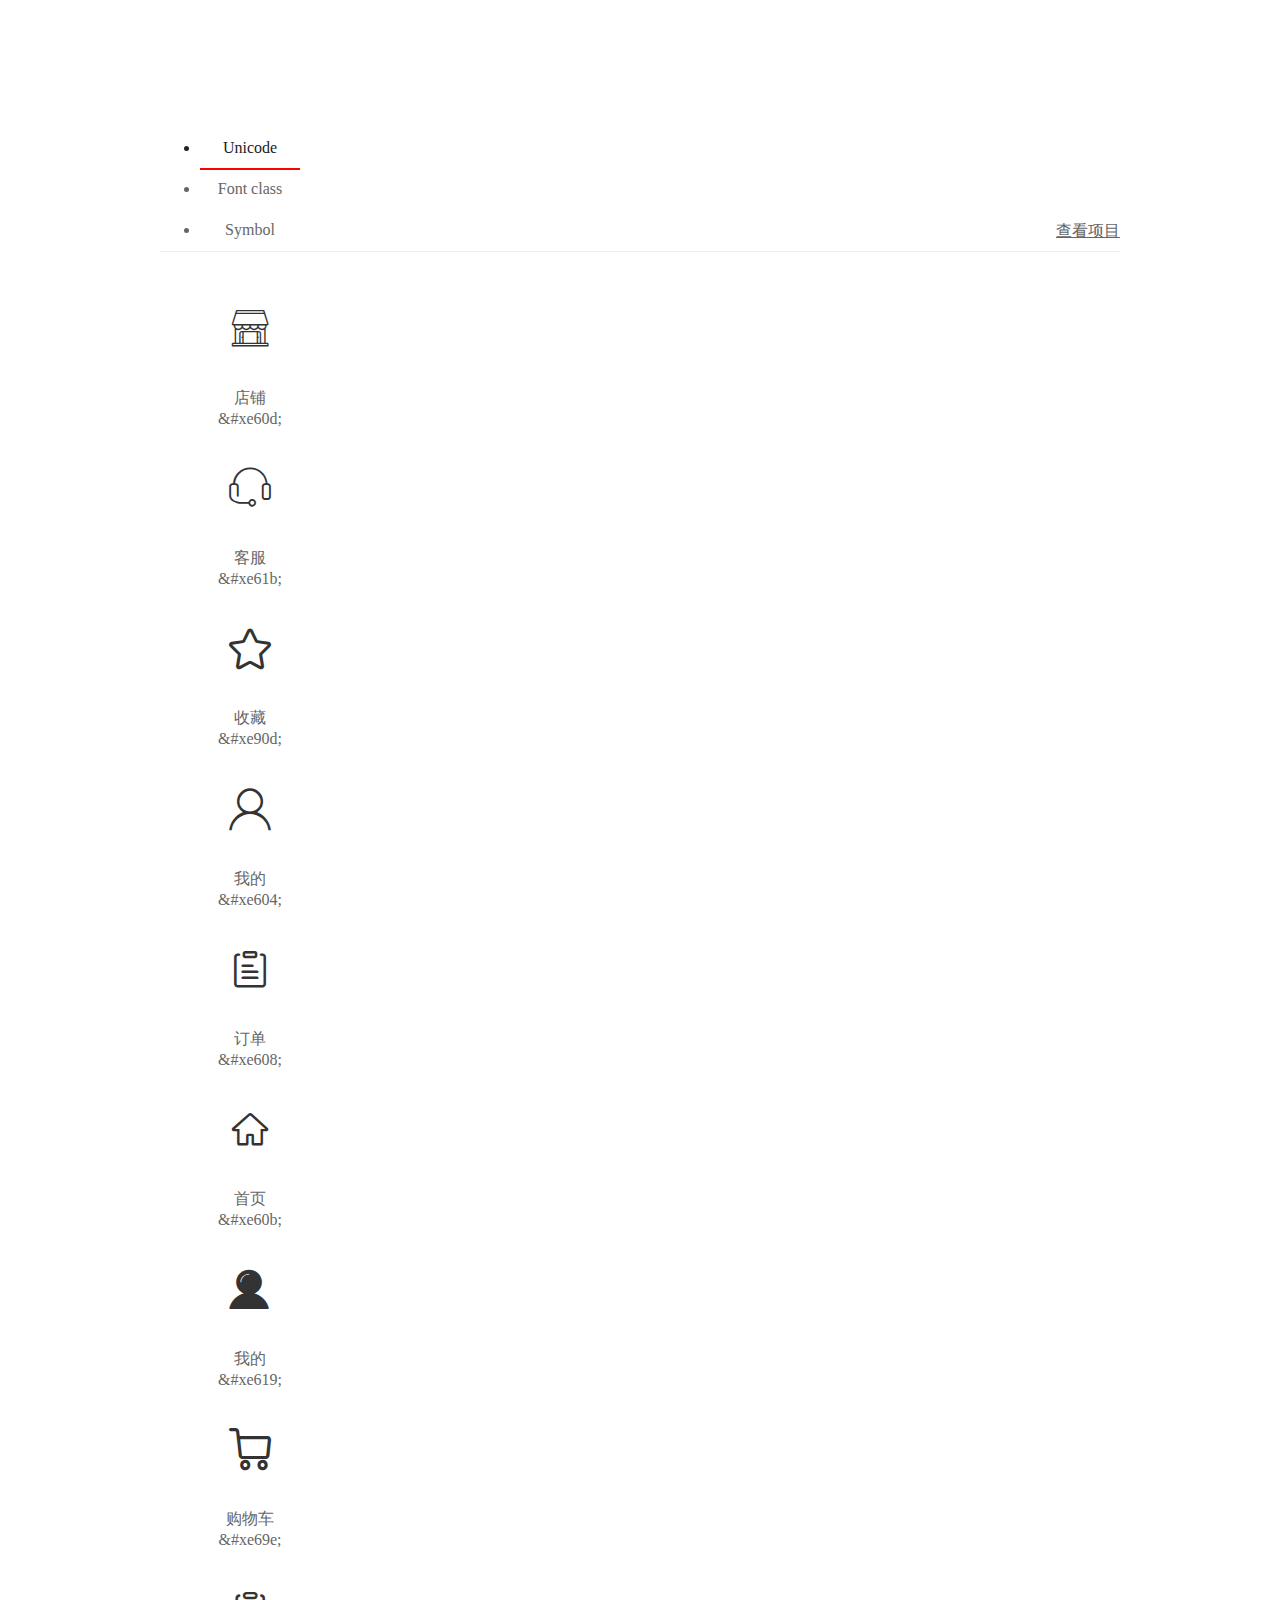
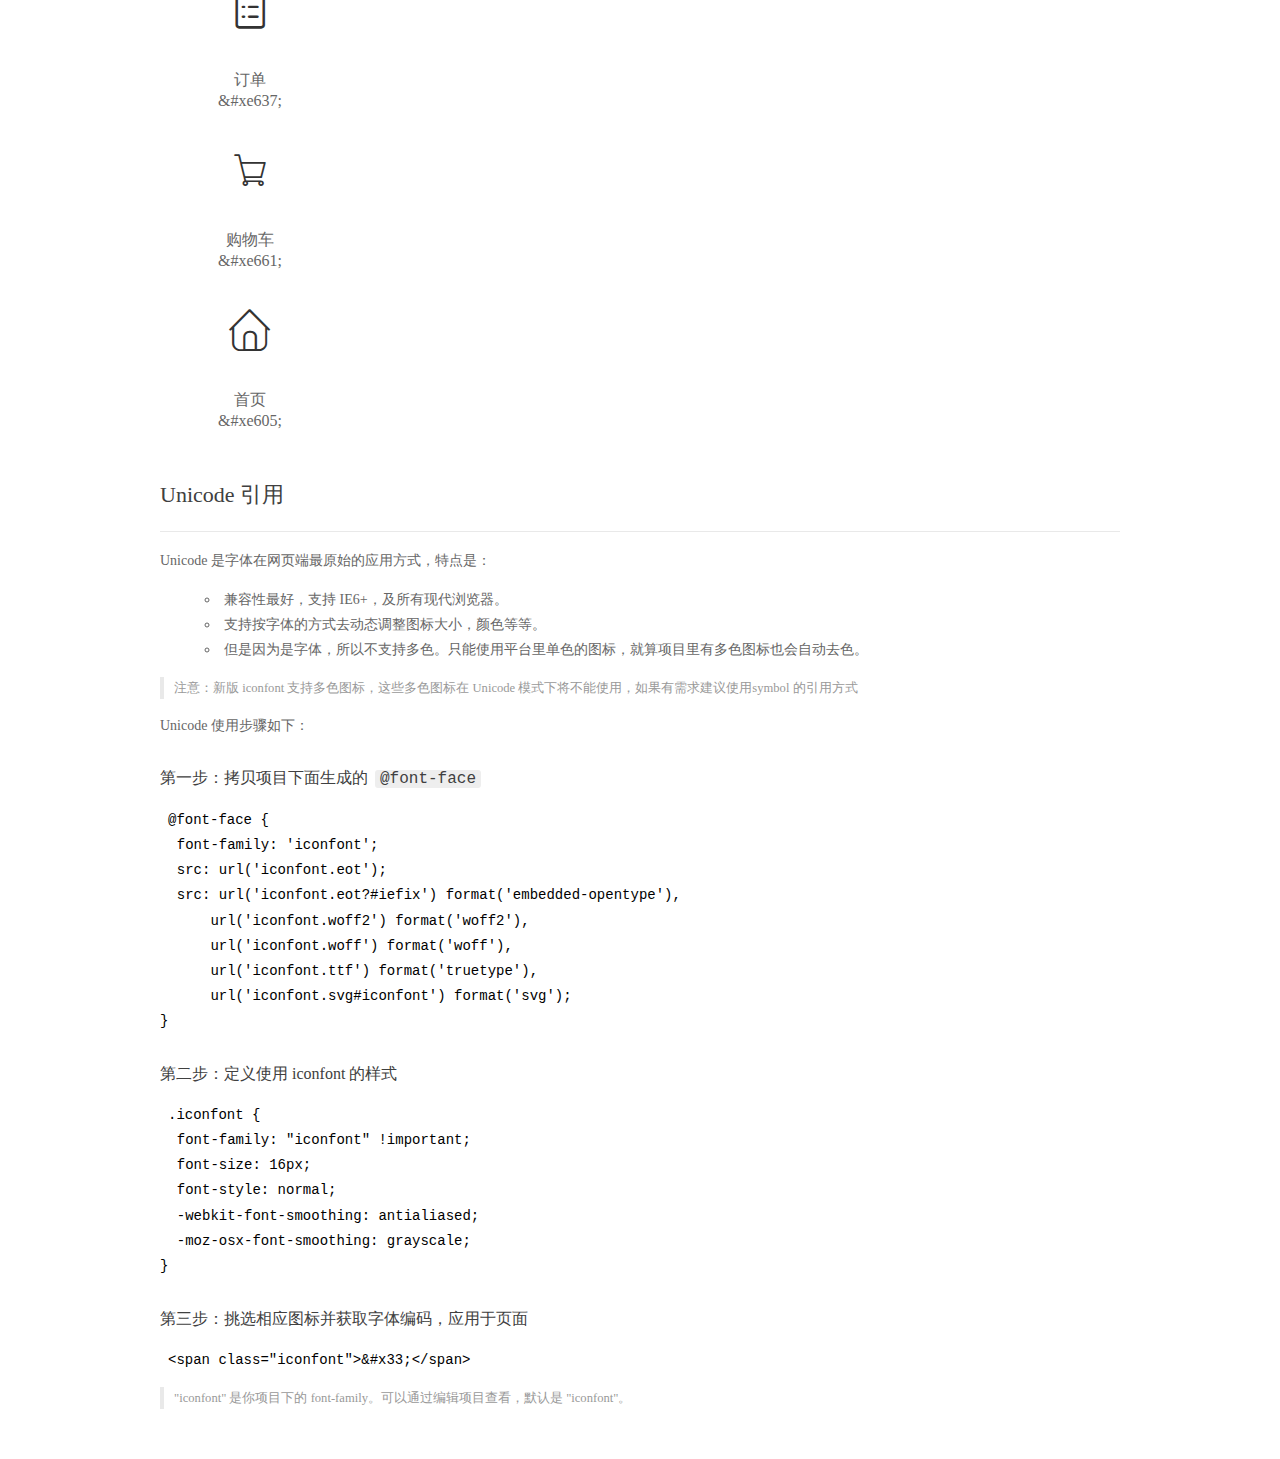
<file: iconfont/demo_index.html>
<!DOCTYPE html>
<html>
<head>
  <meta charset="utf-8"/>
  <title>IconFont Demo</title>
  <link rel="shortcut icon" href="https://img.alicdn.com/tps/i4/TB1_oz6GVXXXXaFXpXXJDFnIXXX-64-64.ico" type="image/x-icon"/>
  <link rel="stylesheet" href="https://g.alicdn.com/thx/cube/1.3.2/cube.min.css">
  <link rel="stylesheet" href="demo.css">
  <link rel="stylesheet" href="iconfont.css">
  <script src="iconfont.js"></script>
  <!-- jQuery -->
  <script src="https://a1.alicdn.com/oss/uploads/2018/12/26/7bfddb60-08e8-11e9-9b04-53e73bb6408b.js"></script>
  <!-- 代码高亮 -->
  <script src="https://a1.alicdn.com/oss/uploads/2018/12/26/a3f714d0-08e6-11e9-8a15-ebf944d7534c.js"></script>
</head>
<body>
  <div class="main">
    <h1 class="logo"><a href="https://www.iconfont.cn/" title="iconfont 首页" target="_blank">&#xe86b;</a></h1>
    <div class="nav-tabs">
      <ul id="tabs" class="dib-box">
        <li class="dib active"><span>Unicode</span></li>
        <li class="dib"><span>Font class</span></li>
        <li class="dib"><span>Symbol</span></li>
      </ul>
      
      <a href="https://www.iconfont.cn/manage/index?manage_type=myprojects&projectId=2155809" target="_blank" class="nav-more">查看项目</a>
      
    </div>
    <div class="tab-container">
      <div class="content unicode" style="display: block;">
          <ul class="icon_lists dib-box">
          
            <li class="dib">
              <span class="icon iconfont">&#xe60d;</span>
                <div class="name">店铺</div>
                <div class="code-name">&amp;#xe60d;</div>
              </li>
          
            <li class="dib">
              <span class="icon iconfont">&#xe61b;</span>
                <div class="name">客服</div>
                <div class="code-name">&amp;#xe61b;</div>
              </li>
          
            <li class="dib">
              <span class="icon iconfont">&#xe90d;</span>
                <div class="name">收藏</div>
                <div class="code-name">&amp;#xe90d;</div>
              </li>
          
            <li class="dib">
              <span class="icon iconfont">&#xe604;</span>
                <div class="name">我的</div>
                <div class="code-name">&amp;#xe604;</div>
              </li>
          
            <li class="dib">
              <span class="icon iconfont">&#xe608;</span>
                <div class="name">订单</div>
                <div class="code-name">&amp;#xe608;</div>
              </li>
          
            <li class="dib">
              <span class="icon iconfont">&#xe60b;</span>
                <div class="name">首页</div>
                <div class="code-name">&amp;#xe60b;</div>
              </li>
          
            <li class="dib">
              <span class="icon iconfont">&#xe619;</span>
                <div class="name">我的</div>
                <div class="code-name">&amp;#xe619;</div>
              </li>
          
            <li class="dib">
              <span class="icon iconfont">&#xe69e;</span>
                <div class="name">购物车</div>
                <div class="code-name">&amp;#xe69e;</div>
              </li>
          
            <li class="dib">
              <span class="icon iconfont">&#xe637;</span>
                <div class="name">订单</div>
                <div class="code-name">&amp;#xe637;</div>
              </li>
          
            <li class="dib">
              <span class="icon iconfont">&#xe661;</span>
                <div class="name">购物车</div>
                <div class="code-name">&amp;#xe661;</div>
              </li>
          
            <li class="dib">
              <span class="icon iconfont">&#xe605;</span>
                <div class="name">首页</div>
                <div class="code-name">&amp;#xe605;</div>
              </li>
          
          </ul>
          <div class="article markdown">
          <h2 id="unicode-">Unicode 引用</h2>
          <hr>

          <p>Unicode 是字体在网页端最原始的应用方式，特点是：</p>
          <ul>
            <li>兼容性最好，支持 IE6+，及所有现代浏览器。</li>
            <li>支持按字体的方式去动态调整图标大小，颜色等等。</li>
            <li>但是因为是字体，所以不支持多色。只能使用平台里单色的图标，就算项目里有多色图标也会自动去色。</li>
          </ul>
          <blockquote>
            <p>注意：新版 iconfont 支持多色图标，这些多色图标在 Unicode 模式下将不能使用，如果有需求建议使用symbol 的引用方式</p>
          </blockquote>
          <p>Unicode 使用步骤如下：</p>
          <h3 id="-font-face">第一步：拷贝项目下面生成的 <code>@font-face</code></h3>
<pre><code class="language-css"
>@font-face {
  font-family: 'iconfont';
  src: url('iconfont.eot');
  src: url('iconfont.eot?#iefix') format('embedded-opentype'),
      url('iconfont.woff2') format('woff2'),
      url('iconfont.woff') format('woff'),
      url('iconfont.ttf') format('truetype'),
      url('iconfont.svg#iconfont') format('svg');
}
</code></pre>
          <h3 id="-iconfont-">第二步：定义使用 iconfont 的样式</h3>
<pre><code class="language-css"
>.iconfont {
  font-family: "iconfont" !important;
  font-size: 16px;
  font-style: normal;
  -webkit-font-smoothing: antialiased;
  -moz-osx-font-smoothing: grayscale;
}
</code></pre>
          <h3 id="-">第三步：挑选相应图标并获取字体编码，应用于页面</h3>
<pre>
<code class="language-html"
>&lt;span class="iconfont"&gt;&amp;#x33;&lt;/span&gt;
</code></pre>
          <blockquote>
            <p>"iconfont" 是你项目下的 font-family。可以通过编辑项目查看，默认是 "iconfont"。</p>
          </blockquote>
          </div>
      </div>
      <div class="content font-class">
        <ul class="icon_lists dib-box">
          
          <li class="dib">
            <span class="icon iconfont icon-dianpu"></span>
            <div class="name">
              店铺
            </div>
            <div class="code-name">.icon-dianpu
            </div>
          </li>
          
          <li class="dib">
            <span class="icon iconfont icon-kefu"></span>
            <div class="name">
              客服
            </div>
            <div class="code-name">.icon-kefu
            </div>
          </li>
          
          <li class="dib">
            <span class="icon iconfont icon-shoucang"></span>
            <div class="name">
              收藏
            </div>
            <div class="code-name">.icon-shoucang
            </div>
          </li>
          
          <li class="dib">
            <span class="icon iconfont icon-xiazai4"></span>
            <div class="name">
              我的
            </div>
            <div class="code-name">.icon-xiazai4
            </div>
          </li>
          
          <li class="dib">
            <span class="icon iconfont icon-dingdan"></span>
            <div class="name">
              订单
            </div>
            <div class="code-name">.icon-dingdan
            </div>
          </li>
          
          <li class="dib">
            <span class="icon iconfont icon-shouye"></span>
            <div class="name">
              首页
            </div>
            <div class="code-name">.icon-shouye
            </div>
          </li>
          
          <li class="dib">
            <span class="icon iconfont icon-wode"></span>
            <div class="name">
              我的
            </div>
            <div class="code-name">.icon-wode
            </div>
          </li>
          
          <li class="dib">
            <span class="icon iconfont icon-gouwuche"></span>
            <div class="name">
              购物车
            </div>
            <div class="code-name">.icon-gouwuche
            </div>
          </li>
          
          <li class="dib">
            <span class="icon iconfont icon-dingdan-"></span>
            <div class="name">
              订单
            </div>
            <div class="code-name">.icon-dingdan-
            </div>
          </li>
          
          <li class="dib">
            <span class="icon iconfont icon-icon-"></span>
            <div class="name">
              购物车
            </div>
            <div class="code-name">.icon-icon-
            </div>
          </li>
          
          <li class="dib">
            <span class="icon iconfont icon-shouye1"></span>
            <div class="name">
              首页
            </div>
            <div class="code-name">.icon-shouye1
            </div>
          </li>
          
        </ul>
        <div class="article markdown">
        <h2 id="font-class-">font-class 引用</h2>
        <hr>

        <p>font-class 是 Unicode 使用方式的一种变种，主要是解决 Unicode 书写不直观，语意不明确的问题。</p>
        <p>与 Unicode 使用方式相比，具有如下特点：</p>
        <ul>
          <li>兼容性良好，支持 IE8+，及所有现代浏览器。</li>
          <li>相比于 Unicode 语意明确，书写更直观。可以很容易分辨这个 icon 是什么。</li>
          <li>因为使用 class 来定义图标，所以当要替换图标时，只需要修改 class 里面的 Unicode 引用。</li>
          <li>不过因为本质上还是使用的字体，所以多色图标还是不支持的。</li>
        </ul>
        <p>使用步骤如下：</p>
        <h3 id="-fontclass-">第一步：引入项目下面生成的 fontclass 代码：</h3>
<pre><code class="language-html">&lt;link rel="stylesheet" href="./iconfont.css"&gt;
</code></pre>
        <h3 id="-">第二步：挑选相应图标并获取类名，应用于页面：</h3>
<pre><code class="language-html">&lt;span class="iconfont icon-xxx"&gt;&lt;/span&gt;
</code></pre>
        <blockquote>
          <p>"
            iconfont" 是你项目下的 font-family。可以通过编辑项目查看，默认是 "iconfont"。</p>
        </blockquote>
      </div>
      </div>
      <div class="content symbol">
          <ul class="icon_lists dib-box">
          
            <li class="dib">
                <svg class="icon svg-icon" aria-hidden="true">
                  <use xlink:href="#icon-dianpu"></use>
                </svg>
                <div class="name">店铺</div>
                <div class="code-name">#icon-dianpu</div>
            </li>
          
            <li class="dib">
                <svg class="icon svg-icon" aria-hidden="true">
                  <use xlink:href="#icon-kefu"></use>
                </svg>
                <div class="name">客服</div>
                <div class="code-name">#icon-kefu</div>
            </li>
          
            <li class="dib">
                <svg class="icon svg-icon" aria-hidden="true">
                  <use xlink:href="#icon-shoucang"></use>
                </svg>
                <div class="name">收藏</div>
                <div class="code-name">#icon-shoucang</div>
            </li>
          
            <li class="dib">
                <svg class="icon svg-icon" aria-hidden="true">
                  <use xlink:href="#icon-xiazai4"></use>
                </svg>
                <div class="name">我的</div>
                <div class="code-name">#icon-xiazai4</div>
            </li>
          
            <li class="dib">
                <svg class="icon svg-icon" aria-hidden="true">
                  <use xlink:href="#icon-dingdan"></use>
                </svg>
                <div class="name">订单</div>
                <div class="code-name">#icon-dingdan</div>
            </li>
          
            <li class="dib">
                <svg class="icon svg-icon" aria-hidden="true">
                  <use xlink:href="#icon-shouye"></use>
                </svg>
                <div class="name">首页</div>
                <div class="code-name">#icon-shouye</div>
            </li>
          
            <li class="dib">
                <svg class="icon svg-icon" aria-hidden="true">
                  <use xlink:href="#icon-wode"></use>
                </svg>
                <div class="name">我的</div>
                <div class="code-name">#icon-wode</div>
            </li>
          
            <li class="dib">
                <svg class="icon svg-icon" aria-hidden="true">
                  <use xlink:href="#icon-gouwuche"></use>
                </svg>
                <div class="name">购物车</div>
                <div class="code-name">#icon-gouwuche</div>
            </li>
          
            <li class="dib">
                <svg class="icon svg-icon" aria-hidden="true">
                  <use xlink:href="#icon-dingdan-"></use>
                </svg>
                <div class="name">订单</div>
                <div class="code-name">#icon-dingdan-</div>
            </li>
          
            <li class="dib">
                <svg class="icon svg-icon" aria-hidden="true">
                  <use xlink:href="#icon-icon-"></use>
                </svg>
                <div class="name">购物车</div>
                <div class="code-name">#icon-icon-</div>
            </li>
          
            <li class="dib">
                <svg class="icon svg-icon" aria-hidden="true">
                  <use xlink:href="#icon-shouye1"></use>
                </svg>
                <div class="name">首页</div>
                <div class="code-name">#icon-shouye1</div>
            </li>
          
          </ul>
          <div class="article markdown">
          <h2 id="symbol-">Symbol 引用</h2>
          <hr>

          <p>这是一种全新的使用方式，应该说这才是未来的主流，也是平台目前推荐的用法。相关介绍可以参考这篇<a href="">文章</a>
            这种用法其实是做了一个 SVG 的集合，与另外两种相比具有如下特点：</p>
          <ul>
            <li>支持多色图标了，不再受单色限制。</li>
            <li>通过一些技巧，支持像字体那样，通过 <code>font-size</code>, <code>color</code> 来调整样式。</li>
            <li>兼容性较差，支持 IE9+，及现代浏览器。</li>
            <li>浏览器渲染 SVG 的性能一般，还不如 png。</li>
          </ul>
          <p>使用步骤如下：</p>
          <h3 id="-symbol-">第一步：引入项目下面生成的 symbol 代码：</h3>
<pre><code class="language-html">&lt;script src="./iconfont.js"&gt;&lt;/script&gt;
</code></pre>
          <h3 id="-css-">第二步：加入通用 CSS 代码（引入一次就行）：</h3>
<pre><code class="language-html">&lt;style&gt;
.icon {
  width: 1em;
  height: 1em;
  vertical-align: -0.15em;
  fill: currentColor;
  overflow: hidden;
}
&lt;/style&gt;
</code></pre>
          <h3 id="-">第三步：挑选相应图标并获取类名，应用于页面：</h3>
<pre><code class="language-html">&lt;svg class="icon" aria-hidden="true"&gt;
  &lt;use xlink:href="#icon-xxx"&gt;&lt;/use&gt;
&lt;/svg&gt;
</code></pre>
          </div>
      </div>

    </div>
  </div>
  <script>
  $(document).ready(function () {
      $('.tab-container .content:first').show()

      $('#tabs li').click(function (e) {
        var tabContent = $('.tab-container .content')
        var index = $(this).index()

        if ($(this).hasClass('active')) {
          return
        } else {
          $('#tabs li').removeClass('active')
          $(this).addClass('active')

          tabContent.hide().eq(index).fadeIn()
        }
      })
    })
  </script>
</body>
</html>
</file>
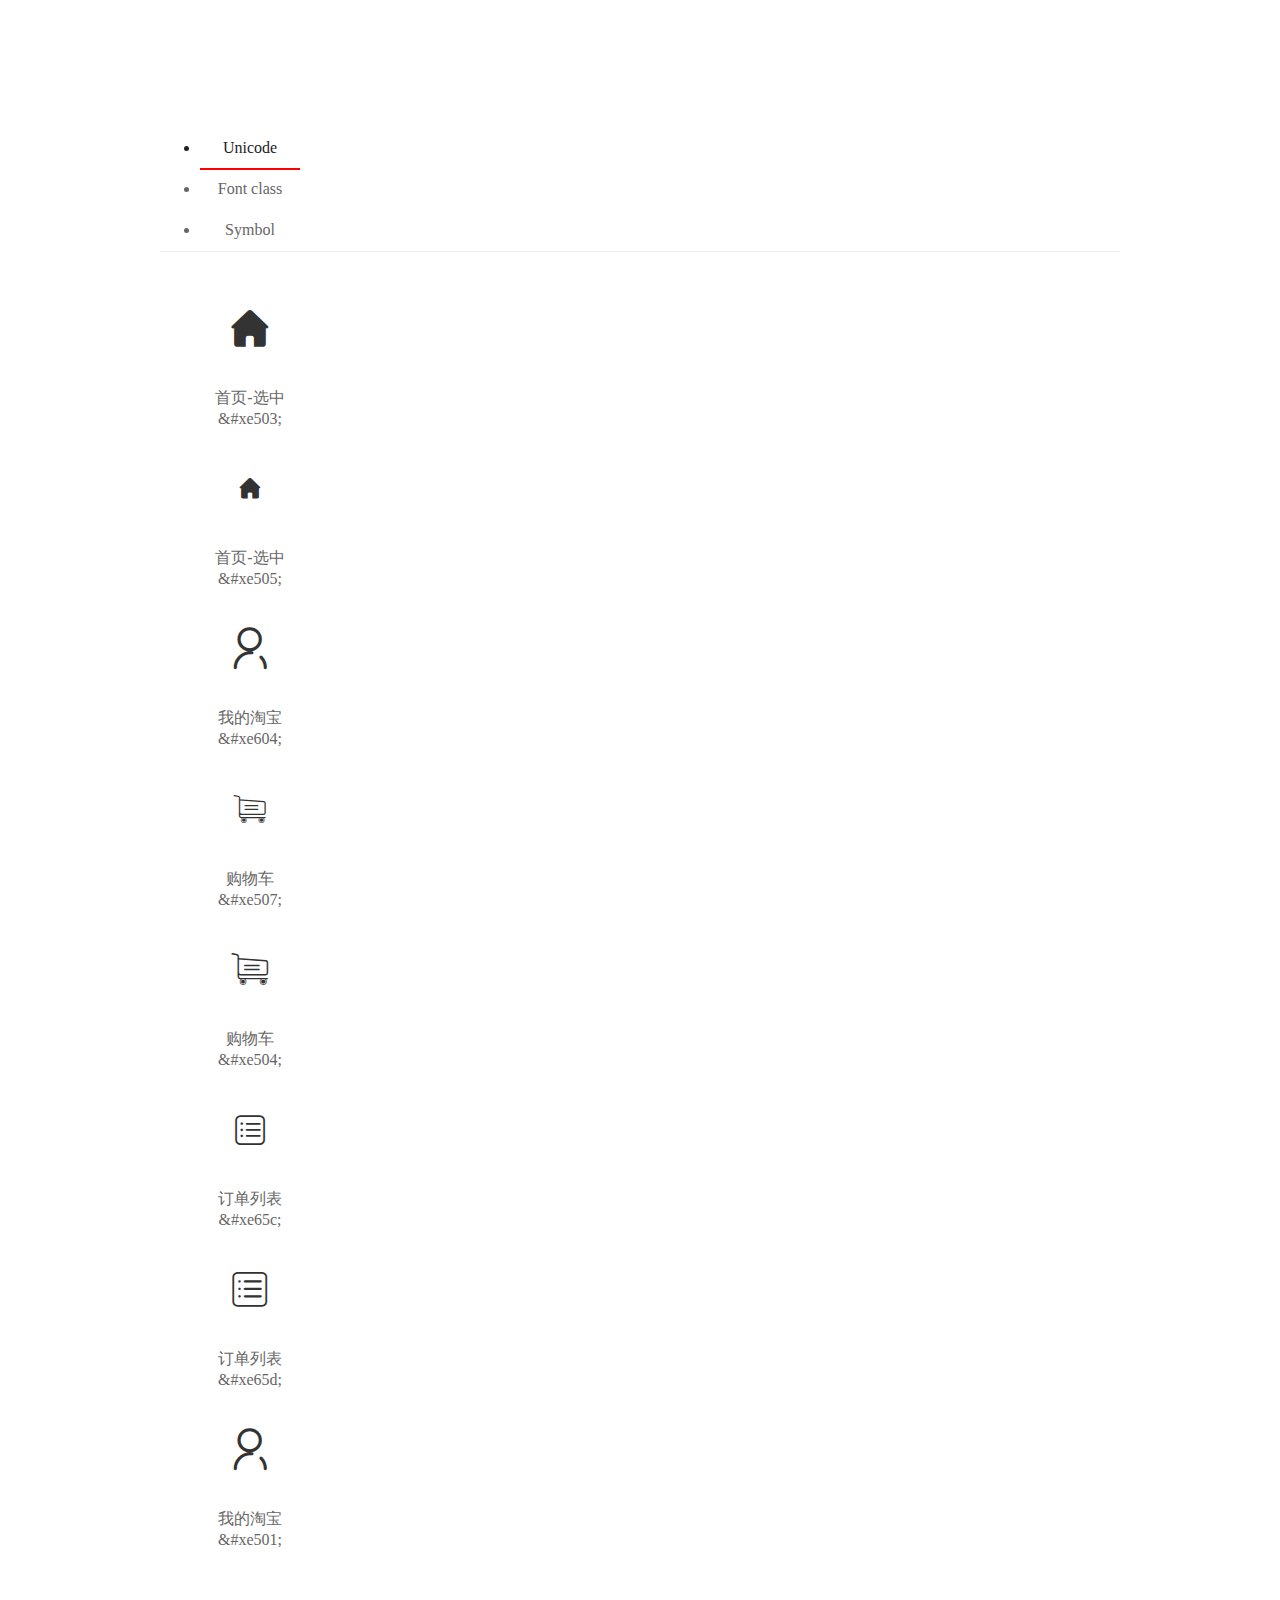
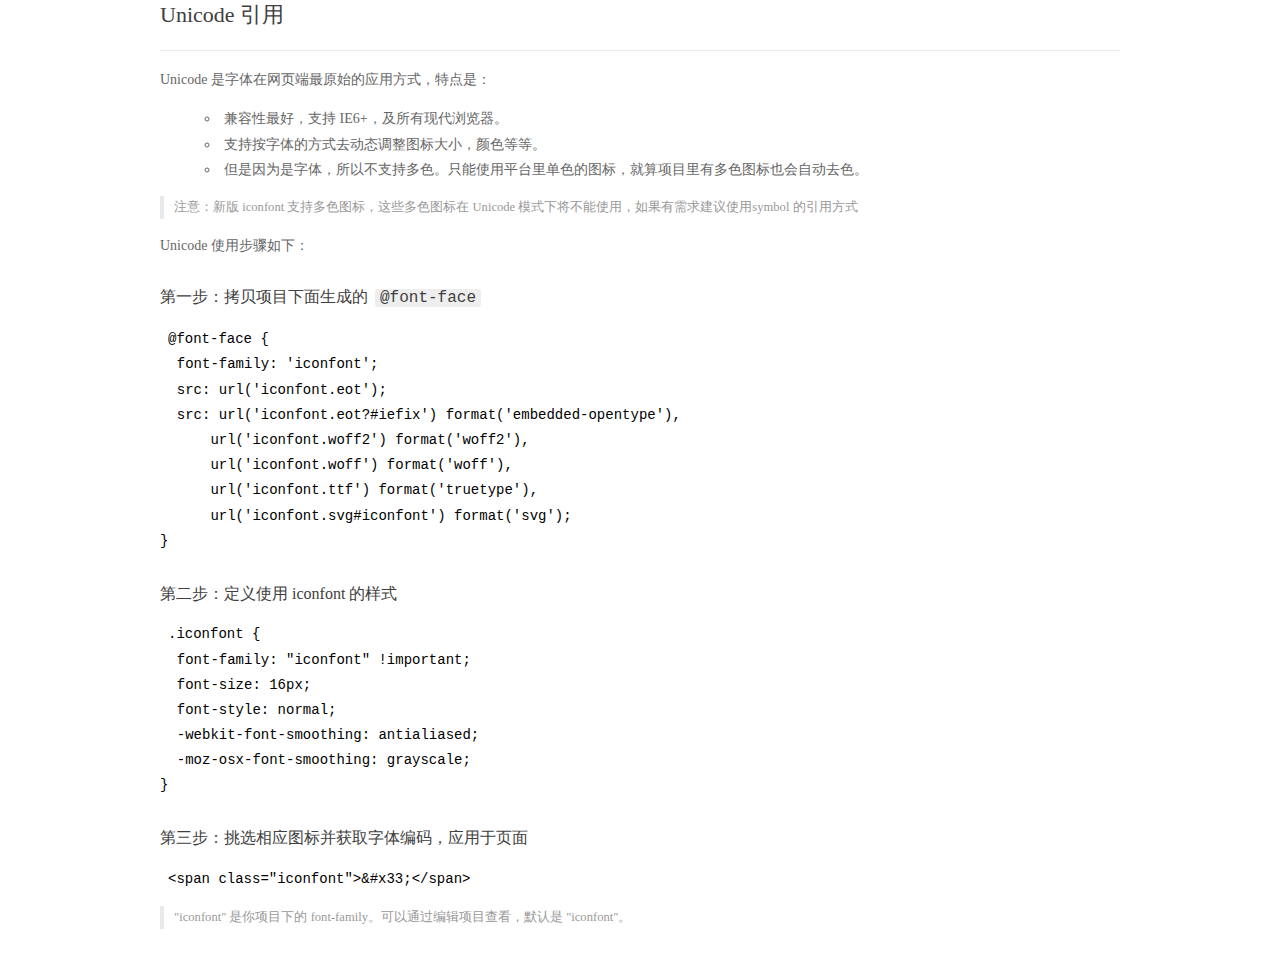
<file: iconfont1/demo_index.html>
<!DOCTYPE html>
<html>
<head>
  <meta charset="utf-8"/>
  <title>IconFont Demo</title>
  <link rel="shortcut icon" href="https://img.alicdn.com/tps/i4/TB1_oz6GVXXXXaFXpXXJDFnIXXX-64-64.ico" type="image/x-icon"/>
  <link rel="stylesheet" href="https://g.alicdn.com/thx/cube/1.3.2/cube.min.css">
  <link rel="stylesheet" href="demo.css">
  <link rel="stylesheet" href="iconfont.css">
  <script src="iconfont.js"></script>
  <!-- jQuery -->
  <script src="https://a1.alicdn.com/oss/uploads/2018/12/26/7bfddb60-08e8-11e9-9b04-53e73bb6408b.js"></script>
  <!-- 代码高亮 -->
  <script src="https://a1.alicdn.com/oss/uploads/2018/12/26/a3f714d0-08e6-11e9-8a15-ebf944d7534c.js"></script>
</head>
<body>
  <div class="main">
    <h1 class="logo"><a href="https://www.iconfont.cn/" title="iconfont 首页" target="_blank">&#xe86b;</a></h1>
    <div class="nav-tabs">
      <ul id="tabs" class="dib-box">
        <li class="dib active"><span>Unicode</span></li>
        <li class="dib"><span>Font class</span></li>
        <li class="dib"><span>Symbol</span></li>
      </ul>
      
    </div>
    <div class="tab-container">
      <div class="content unicode" style="display: block;">
          <ul class="icon_lists dib-box">
          
            <li class="dib">
              <span class="icon iconfont">&#xe503;</span>
                <div class="name">首页-选中</div>
                <div class="code-name">&amp;#xe503;</div>
              </li>
          
            <li class="dib">
              <span class="icon iconfont">&#xe505;</span>
                <div class="name">首页-选中</div>
                <div class="code-name">&amp;#xe505;</div>
              </li>
          
            <li class="dib">
              <span class="icon iconfont">&#xe604;</span>
                <div class="name">我的淘宝</div>
                <div class="code-name">&amp;#xe604;</div>
              </li>
          
            <li class="dib">
              <span class="icon iconfont">&#xe507;</span>
                <div class="name">购物车</div>
                <div class="code-name">&amp;#xe507;</div>
              </li>
          
            <li class="dib">
              <span class="icon iconfont">&#xe504;</span>
                <div class="name">购物车</div>
                <div class="code-name">&amp;#xe504;</div>
              </li>
          
            <li class="dib">
              <span class="icon iconfont">&#xe65c;</span>
                <div class="name">订单列表</div>
                <div class="code-name">&amp;#xe65c;</div>
              </li>
          
            <li class="dib">
              <span class="icon iconfont">&#xe65d;</span>
                <div class="name">订单列表</div>
                <div class="code-name">&amp;#xe65d;</div>
              </li>
          
            <li class="dib">
              <span class="icon iconfont">&#xe501;</span>
                <div class="name">我的淘宝</div>
                <div class="code-name">&amp;#xe501;</div>
              </li>
          
          </ul>
          <div class="article markdown">
          <h2 id="unicode-">Unicode 引用</h2>
          <hr>

          <p>Unicode 是字体在网页端最原始的应用方式，特点是：</p>
          <ul>
            <li>兼容性最好，支持 IE6+，及所有现代浏览器。</li>
            <li>支持按字体的方式去动态调整图标大小，颜色等等。</li>
            <li>但是因为是字体，所以不支持多色。只能使用平台里单色的图标，就算项目里有多色图标也会自动去色。</li>
          </ul>
          <blockquote>
            <p>注意：新版 iconfont 支持多色图标，这些多色图标在 Unicode 模式下将不能使用，如果有需求建议使用symbol 的引用方式</p>
          </blockquote>
          <p>Unicode 使用步骤如下：</p>
          <h3 id="-font-face">第一步：拷贝项目下面生成的 <code>@font-face</code></h3>
<pre><code class="language-css"
>@font-face {
  font-family: 'iconfont';
  src: url('iconfont.eot');
  src: url('iconfont.eot?#iefix') format('embedded-opentype'),
      url('iconfont.woff2') format('woff2'),
      url('iconfont.woff') format('woff'),
      url('iconfont.ttf') format('truetype'),
      url('iconfont.svg#iconfont') format('svg');
}
</code></pre>
          <h3 id="-iconfont-">第二步：定义使用 iconfont 的样式</h3>
<pre><code class="language-css"
>.iconfont {
  font-family: "iconfont" !important;
  font-size: 16px;
  font-style: normal;
  -webkit-font-smoothing: antialiased;
  -moz-osx-font-smoothing: grayscale;
}
</code></pre>
          <h3 id="-">第三步：挑选相应图标并获取字体编码，应用于页面</h3>
<pre>
<code class="language-html"
>&lt;span class="iconfont"&gt;&amp;#x33;&lt;/span&gt;
</code></pre>
          <blockquote>
            <p>"iconfont" 是你项目下的 font-family。可以通过编辑项目查看，默认是 "iconfont"。</p>
          </blockquote>
          </div>
      </div>
      <div class="content font-class">
        <ul class="icon_lists dib-box">
          
          <li class="dib">
            <span class="icon iconfont icon-yemian-copy-copy"></span>
            <div class="name">
              首页-选中
            </div>
            <div class="code-name">.icon-yemian-copy-copy
            </div>
          </li>
          
          <li class="dib">
            <span class="icon iconfont icon-activeHome-copy-copy-copy"></span>
            <div class="name">
              首页-选中
            </div>
            <div class="code-name">.icon-activeHome-copy-copy-copy
            </div>
          </li>
          
          <li class="dib">
            <span class="icon iconfont icon-04"></span>
            <div class="name">
              我的淘宝
            </div>
            <div class="code-name">.icon-04
            </div>
          </li>
          
          <li class="dib">
            <span class="icon iconfont icon-gouwuche"></span>
            <div class="name">
              购物车
            </div>
            <div class="code-name">.icon-gouwuche
            </div>
          </li>
          
          <li class="dib">
            <span class="icon iconfont icon-gouwuche1"></span>
            <div class="name">
              购物车
            </div>
            <div class="code-name">.icon-gouwuche1
            </div>
          </li>
          
          <li class="dib">
            <span class="icon iconfont icon-liebiao"></span>
            <div class="name">
              订单列表
            </div>
            <div class="code-name">.icon-liebiao
            </div>
          </li>
          
          <li class="dib">
            <span class="icon iconfont icon-liebiao1"></span>
            <div class="name">
              订单列表
            </div>
            <div class="code-name">.icon-liebiao1
            </div>
          </li>
          
          <li class="dib">
            <span class="icon iconfont icon-041"></span>
            <div class="name">
              我的淘宝
            </div>
            <div class="code-name">.icon-041
            </div>
          </li>
          
        </ul>
        <div class="article markdown">
        <h2 id="font-class-">font-class 引用</h2>
        <hr>

        <p>font-class 是 Unicode 使用方式的一种变种，主要是解决 Unicode 书写不直观，语意不明确的问题。</p>
        <p>与 Unicode 使用方式相比，具有如下特点：</p>
        <ul>
          <li>兼容性良好，支持 IE8+，及所有现代浏览器。</li>
          <li>相比于 Unicode 语意明确，书写更直观。可以很容易分辨这个 icon 是什么。</li>
          <li>因为使用 class 来定义图标，所以当要替换图标时，只需要修改 class 里面的 Unicode 引用。</li>
          <li>不过因为本质上还是使用的字体，所以多色图标还是不支持的。</li>
        </ul>
        <p>使用步骤如下：</p>
        <h3 id="-fontclass-">第一步：引入项目下面生成的 fontclass 代码：</h3>
<pre><code class="language-html">&lt;link rel="stylesheet" href="./iconfont.css"&gt;
</code></pre>
        <h3 id="-">第二步：挑选相应图标并获取类名，应用于页面：</h3>
<pre><code class="language-html">&lt;span class="iconfont icon-xxx"&gt;&lt;/span&gt;
</code></pre>
        <blockquote>
          <p>"
            iconfont" 是你项目下的 font-family。可以通过编辑项目查看，默认是 "iconfont"。</p>
        </blockquote>
      </div>
      </div>
      <div class="content symbol">
          <ul class="icon_lists dib-box">
          
            <li class="dib">
                <svg class="icon svg-icon" aria-hidden="true">
                  <use xlink:href="#icon-yemian-copy-copy"></use>
                </svg>
                <div class="name">首页-选中</div>
                <div class="code-name">#icon-yemian-copy-copy</div>
            </li>
          
            <li class="dib">
                <svg class="icon svg-icon" aria-hidden="true">
                  <use xlink:href="#icon-activeHome-copy-copy-copy"></use>
                </svg>
                <div class="name">首页-选中</div>
                <div class="code-name">#icon-activeHome-copy-copy-copy</div>
            </li>
          
            <li class="dib">
                <svg class="icon svg-icon" aria-hidden="true">
                  <use xlink:href="#icon-04"></use>
                </svg>
                <div class="name">我的淘宝</div>
                <div class="code-name">#icon-04</div>
            </li>
          
            <li class="dib">
                <svg class="icon svg-icon" aria-hidden="true">
                  <use xlink:href="#icon-gouwuche"></use>
                </svg>
                <div class="name">购物车</div>
                <div class="code-name">#icon-gouwuche</div>
            </li>
          
            <li class="dib">
                <svg class="icon svg-icon" aria-hidden="true">
                  <use xlink:href="#icon-gouwuche1"></use>
                </svg>
                <div class="name">购物车</div>
                <div class="code-name">#icon-gouwuche1</div>
            </li>
          
            <li class="dib">
                <svg class="icon svg-icon" aria-hidden="true">
                  <use xlink:href="#icon-liebiao"></use>
                </svg>
                <div class="name">订单列表</div>
                <div class="code-name">#icon-liebiao</div>
            </li>
          
            <li class="dib">
                <svg class="icon svg-icon" aria-hidden="true">
                  <use xlink:href="#icon-liebiao1"></use>
                </svg>
                <div class="name">订单列表</div>
                <div class="code-name">#icon-liebiao1</div>
            </li>
          
            <li class="dib">
                <svg class="icon svg-icon" aria-hidden="true">
                  <use xlink:href="#icon-041"></use>
                </svg>
                <div class="name">我的淘宝</div>
                <div class="code-name">#icon-041</div>
            </li>
          
          </ul>
          <div class="article markdown">
          <h2 id="symbol-">Symbol 引用</h2>
          <hr>

          <p>这是一种全新的使用方式，应该说这才是未来的主流，也是平台目前推荐的用法。相关介绍可以参考这篇<a href="">文章</a>
            这种用法其实是做了一个 SVG 的集合，与另外两种相比具有如下特点：</p>
          <ul>
            <li>支持多色图标了，不再受单色限制。</li>
            <li>通过一些技巧，支持像字体那样，通过 <code>font-size</code>, <code>color</code> 来调整样式。</li>
            <li>兼容性较差，支持 IE9+，及现代浏览器。</li>
            <li>浏览器渲染 SVG 的性能一般，还不如 png。</li>
          </ul>
          <p>使用步骤如下：</p>
          <h3 id="-symbol-">第一步：引入项目下面生成的 symbol 代码：</h3>
<pre><code class="language-html">&lt;script src="./iconfont.js"&gt;&lt;/script&gt;
</code></pre>
          <h3 id="-css-">第二步：加入通用 CSS 代码（引入一次就行）：</h3>
<pre><code class="language-html">&lt;style&gt;
.icon {
  width: 1em;
  height: 1em;
  vertical-align: -0.15em;
  fill: currentColor;
  overflow: hidden;
}
&lt;/style&gt;
</code></pre>
          <h3 id="-">第三步：挑选相应图标并获取类名，应用于页面：</h3>
<pre><code class="language-html">&lt;svg class="icon" aria-hidden="true"&gt;
  &lt;use xlink:href="#icon-xxx"&gt;&lt;/use&gt;
&lt;/svg&gt;
</code></pre>
          </div>
      </div>

    </div>
  </div>
  <script>
  $(document).ready(function () {
      $('.tab-container .content:first').show()

      $('#tabs li').click(function (e) {
        var tabContent = $('.tab-container .content')
        var index = $(this).index()

        if ($(this).hasClass('active')) {
          return
        } else {
          $('#tabs li').removeClass('active')
          $(this).addClass('active')

          tabContent.hide().eq(index).fadeIn()
        }
      })
    })
  </script>
</body>
</html>
</file>
<file: iconfont/demo.css>
/* Logo 字体 */
@font-face {
  font-family: "iconfont logo";
  src: url('https://at.alicdn.com/t/font_985780_km7mi63cihi.eot?t=1545807318834');
  src: url('https://at.alicdn.com/t/font_985780_km7mi63cihi.eot?t=1545807318834#iefix') format('embedded-opentype'),
    url('https://at.alicdn.com/t/font_985780_km7mi63cihi.woff?t=1545807318834') format('woff'),
    url('https://at.alicdn.com/t/font_985780_km7mi63cihi.ttf?t=1545807318834') format('truetype'),
    url('https://at.alicdn.com/t/font_985780_km7mi63cihi.svg?t=1545807318834#iconfont') format('svg');
}

.logo {
  font-family: "iconfont logo";
  font-size: 160px;
  font-style: normal;
  -webkit-font-smoothing: antialiased;
  -moz-osx-font-smoothing: grayscale;
}

/* tabs */
.nav-tabs {
  position: relative;
}

.nav-tabs .nav-more {
  position: absolute;
  right: 0;
  bottom: 0;
  height: 42px;
  line-height: 42px;
  color: #666;
}

#tabs {
  border-bottom: 1px solid #eee;
}

#tabs li {
  cursor: pointer;
  width: 100px;
  height: 40px;
  line-height: 40px;
  text-align: center;
  font-size: 16px;
  border-bottom: 2px solid transparent;
  position: relative;
  z-index: 1;
  margin-bottom: -1px;
  color: #666;
}


#tabs .active {
  border-bottom-color: #f00;
  color: #222;
}

.tab-container .content {
  display: none;
}

/* 页面布局 */
.main {
  padding: 30px 100px;
  width: 960px;
  margin: 0 auto;
}

.main .logo {
  color: #333;
  text-align: left;
  margin-bottom: 30px;
  line-height: 1;
  height: 110px;
  margin-top: -50px;
  overflow: hidden;
  *zoom: 1;
}

.main .logo a {
  font-size: 160px;
  color: #333;
}

.helps {
  margin-top: 40px;
}

.helps pre {
  padding: 20px;
  margin: 10px 0;
  border: solid 1px #e7e1cd;
  background-color: #fffdef;
  overflow: auto;
}

.icon_lists {
  width: 100% !important;
  overflow: hidden;
  *zoom: 1;
}

.icon_lists li {
  width: 100px;
  margin-bottom: 10px;
  margin-right: 20px;
  text-align: center;
  list-style: none !important;
  cursor: default;
}

.icon_lists li .code-name {
  line-height: 1.2;
}

.icon_lists .icon {
  display: block;
  height: 100px;
  line-height: 100px;
  font-size: 42px;
  margin: 10px auto;
  color: #333;
  -webkit-transition: font-size 0.25s linear, width 0.25s linear;
  -moz-transition: font-size 0.25s linear, width 0.25s linear;
  transition: font-size 0.25s linear, width 0.25s linear;
}

.icon_lists .icon:hover {
  font-size: 100px;
}

.icon_lists .svg-icon {
  /* 通过设置 font-size 来改变图标大小 */
  width: 1em;
  /* 图标和文字相邻时，垂直对齐 */
  vertical-align: -0.15em;
  /* 通过设置 color 来改变 SVG 的颜色/fill */
  fill: currentColor;
  /* path 和 stroke 溢出 viewBox 部分在 IE 下会显示
      normalize.css 中也包含这行 */
  overflow: hidden;
}

.icon_lists li .name,
.icon_lists li .code-name {
  color: #666;
}

/* markdown 样式 */
.markdown {
  color: #666;
  font-size: 14px;
  line-height: 1.8;
}

.highlight {
  line-height: 1.5;
}

.markdown img {
  vertical-align: middle;
  max-width: 100%;
}

.markdown h1 {
  color: #404040;
  font-weight: 500;
  line-height: 40px;
  margin-bottom: 24px;
}

.markdown h2,
.markdown h3,
.markdown h4,
.markdown h5,
.markdown h6 {
  color: #404040;
  margin: 1.6em 0 0.6em 0;
  font-weight: 500;
  clear: both;
}

.markdown h1 {
  font-size: 28px;
}

.markdown h2 {
  font-size: 22px;
}

.markdown h3 {
  font-size: 16px;
}

.markdown h4 {
  font-size: 14px;
}

.markdown h5 {
  font-size: 12px;
}

.markdown h6 {
  font-size: 12px;
}

.markdown hr {
  height: 1px;
  border: 0;
  background: #e9e9e9;
  margin: 16px 0;
  clear: both;
}

.markdown p {
  margin: 1em 0;
}

.markdown>p,
.markdown>blockquote,
.markdown>.highlight,
.markdown>ol,
.markdown>ul {
  width: 80%;
}

.markdown ul>li {
  list-style: circle;
}

.markdown>ul li,
.markdown blockquote ul>li {
  margin-left: 20px;
  padding-left: 4px;
}

.markdown>ul li p,
.markdown>ol li p {
  margin: 0.6em 0;
}

.markdown ol>li {
  list-style: decimal;
}

.markdown>ol li,
.markdown blockquote ol>li {
  margin-left: 20px;
  padding-left: 4px;
}

.markdown code {
  margin: 0 3px;
  padding: 0 5px;
  background: #eee;
  border-radius: 3px;
}

.markdown strong,
.markdown b {
  font-weight: 600;
}

.markdown>table {
  border-collapse: collapse;
  border-spacing: 0px;
  empty-cells: show;
  border: 1px solid #e9e9e9;
  width: 95%;
  margin-bottom: 24px;
}

.markdown>table th {
  white-space: nowrap;
  color: #333;
  font-weight: 600;
}

.markdown>table th,
.markdown>table td {
  border: 1px solid #e9e9e9;
  padding: 8px 16px;
  text-align: left;
}

.markdown>table th {
  background: #F7F7F7;
}

.markdown blockquote {
  font-size: 90%;
  color: #999;
  border-left: 4px solid #e9e9e9;
  padding-left: 0.8em;
  margin: 1em 0;
}

.markdown blockquote p {
  margin: 0;
}

.markdown .anchor {
  opacity: 0;
  transition: opacity 0.3s ease;
  margin-left: 8px;
}

.markdown .waiting {
  color: #ccc;
}

.markdown h1:hover .anchor,
.markdown h2:hover .anchor,
.markdown h3:hover .anchor,
.markdown h4:hover .anchor,
.markdown h5:hover .anchor,
.markdown h6:hover .anchor {
  opacity: 1;
  display: inline-block;
}

.markdown>br,
.markdown>p>br {
  clear: both;
}


.hljs {
  display: block;
  background: white;
  padding: 0.5em;
  color: #333333;
  overflow-x: auto;
}

.hljs-comment,
.hljs-meta {
  color: #969896;
}

.hljs-string,
.hljs-variable,
.hljs-template-variable,
.hljs-strong,
.hljs-emphasis,
.hljs-quote {
  color: #df5000;
}

.hljs-keyword,
.hljs-selector-tag,
.hljs-type {
  color: #a71d5d;
}

.hljs-literal,
.hljs-symbol,
.hljs-bullet,
.hljs-attribute {
  color: #0086b3;
}

.hljs-section,
.hljs-name {
  color: #63a35c;
}

.hljs-tag {
  color: #333333;
}

.hljs-title,
.hljs-attr,
.hljs-selector-id,
.hljs-selector-class,
.hljs-selector-attr,
.hljs-selector-pseudo {
  color: #795da3;
}

.hljs-addition {
  color: #55a532;
  background-color: #eaffea;
}

.hljs-deletion {
  color: #bd2c00;
  background-color: #ffecec;
}

.hljs-link {
  text-decoration: underline;
}

/* 代码高亮 */
/* PrismJS 1.15.0
https://prismjs.com/download.html#themes=prism&languages=markup+css+clike+javascript */
/**
 * prism.js default theme for JavaScript, CSS and HTML
 * Based on dabblet (http://dabblet.com)
 * @author Lea Verou
 */
code[class*="language-"],
pre[class*="language-"] {
  color: black;
  background: none;
  text-shadow: 0 1px white;
  font-family: Consolas, Monaco, 'Andale Mono', 'Ubuntu Mono', monospace;
  text-align: left;
  white-space: pre;
  word-spacing: normal;
  word-break: normal;
  word-wrap: normal;
  line-height: 1.5;

  -moz-tab-size: 4;
  -o-tab-size: 4;
  tab-size: 4;

  -webkit-hyphens: none;
  -moz-hyphens: none;
  -ms-hyphens: none;
  hyphens: none;
}

pre[class*="language-"]::-moz-selection,
pre[class*="language-"] ::-moz-selection,
code[class*="language-"]::-moz-selection,
code[class*="language-"] ::-moz-selection {
  text-shadow: none;
  background: #b3d4fc;
}

pre[class*="language-"]::selection,
pre[class*="language-"] ::selection,
code[class*="language-"]::selection,
code[class*="language-"] ::selection {
  text-shadow: none;
  background: #b3d4fc;
}

@media print {

  code[class*="language-"],
  pre[class*="language-"] {
    text-shadow: none;
  }
}

/* Code blocks */
pre[class*="language-"] {
  padding: 1em;
  margin: .5em 0;
  overflow: auto;
}

:not(pre)>code[class*="language-"],
pre[class*="language-"] {
  background: #f5f2f0;
}

/* Inline code */
:not(pre)>code[class*="language-"] {
  padding: .1em;
  border-radius: .3em;
  white-space: normal;
}

.token.comment,
.token.prolog,
.token.doctype,
.token.cdata {
  color: slategray;
}

.token.punctuation {
  color: #999;
}

.namespace {
  opacity: .7;
}

.token.property,
.token.tag,
.token.boolean,
.token.number,
.token.constant,
.token.symbol,
.token.deleted {
  color: #905;
}

.token.selector,
.token.attr-name,
.token.string,
.token.char,
.token.builtin,
.token.inserted {
  color: #690;
}

.token.operator,
.token.entity,
.token.url,
.language-css .token.string,
.style .token.string {
  color: #9a6e3a;
  background: hsla(0, 0%, 100%, .5);
}

.token.atrule,
.token.attr-value,
.token.keyword {
  color: #07a;
}

.token.function,
.token.class-name {
  color: #DD4A68;
}

.token.regex,
.token.important,
.token.variable {
  color: #e90;
}

.token.important,
.token.bold {
  font-weight: bold;
}

.token.italic {
  font-style: italic;
}

.token.entity {
  cursor: help;
}
</file>
<file: iconfont/iconfont.css>
@font-face {font-family: "iconfont";
  src: url('iconfont.eot?t=1603624023807'); /* IE9 */
  src: url('iconfont.eot?t=1603624023807#iefix') format('embedded-opentype'), /* IE6-IE8 */
  url('[data-uri]') format('woff2'),
  url('iconfont.woff?t=1603624023807') format('woff'),
  url('iconfont.ttf?t=1603624023807') format('truetype'), /* chrome, firefox, opera, Safari, Android, iOS 4.2+ */
  url('iconfont.svg?t=1603624023807#iconfont') format('svg'); /* iOS 4.1- */
}

.iconfont {
  font-family: "iconfont" !important;
  font-size: 16px;
  font-style: normal;
  -webkit-font-smoothing: antialiased;
  -moz-osx-font-smoothing: grayscale;
}

.icon-dianpu:before {
  content: "\e60d";
}

.icon-kefu:before {
  content: "\e61b";
}

.icon-shoucang:before {
  content: "\e90d";
}

.icon-xiazai4:before {
  content: "\e604";
}

.icon-dingdan:before {
  content: "\e608";
}

.icon-shouye:before {
  content: "\e60b";
}

.icon-wode:before {
  content: "\e619";
}

.icon-gouwuche:before {
  content: "\e69e";
}

.icon-dingdan-:before {
  content: "\e637";
}

.icon-icon-:before {
  content: "\e661";
}

.icon-shouye1:before {
  content: "\e605";
}
</file>
<file: iconfont1/demo.css>
/* Logo 字体 */
@font-face {
  font-family: "iconfont logo";
  src: url('https://at.alicdn.com/t/font_985780_km7mi63cihi.eot?t=1545807318834');
  src: url('https://at.alicdn.com/t/font_985780_km7mi63cihi.eot?t=1545807318834#iefix') format('embedded-opentype'),
    url('https://at.alicdn.com/t/font_985780_km7mi63cihi.woff?t=1545807318834') format('woff'),
    url('https://at.alicdn.com/t/font_985780_km7mi63cihi.ttf?t=1545807318834') format('truetype'),
    url('https://at.alicdn.com/t/font_985780_km7mi63cihi.svg?t=1545807318834#iconfont') format('svg');
}

.logo {
  font-family: "iconfont logo";
  font-size: 160px;
  font-style: normal;
  -webkit-font-smoothing: antialiased;
  -moz-osx-font-smoothing: grayscale;
}

/* tabs */
.nav-tabs {
  position: relative;
}

.nav-tabs .nav-more {
  position: absolute;
  right: 0;
  bottom: 0;
  height: 42px;
  line-height: 42px;
  color: #666;
}

#tabs {
  border-bottom: 1px solid #eee;
}

#tabs li {
  cursor: pointer;
  width: 100px;
  height: 40px;
  line-height: 40px;
  text-align: center;
  font-size: 16px;
  border-bottom: 2px solid transparent;
  position: relative;
  z-index: 1;
  margin-bottom: -1px;
  color: #666;
}


#tabs .active {
  border-bottom-color: #f00;
  color: #222;
}

.tab-container .content {
  display: none;
}

/* 页面布局 */
.main {
  padding: 30px 100px;
  width: 960px;
  margin: 0 auto;
}

.main .logo {
  color: #333;
  text-align: left;
  margin-bottom: 30px;
  line-height: 1;
  height: 110px;
  margin-top: -50px;
  overflow: hidden;
  *zoom: 1;
}

.main .logo a {
  font-size: 160px;
  color: #333;
}

.helps {
  margin-top: 40px;
}

.helps pre {
  padding: 20px;
  margin: 10px 0;
  border: solid 1px #e7e1cd;
  background-color: #fffdef;
  overflow: auto;
}

.icon_lists {
  width: 100% !important;
  overflow: hidden;
  *zoom: 1;
}

.icon_lists li {
  width: 100px;
  margin-bottom: 10px;
  margin-right: 20px;
  text-align: center;
  list-style: none !important;
  cursor: default;
}

.icon_lists li .code-name {
  line-height: 1.2;
}

.icon_lists .icon {
  display: block;
  height: 100px;
  line-height: 100px;
  font-size: 42px;
  margin: 10px auto;
  color: #333;
  -webkit-transition: font-size 0.25s linear, width 0.25s linear;
  -moz-transition: font-size 0.25s linear, width 0.25s linear;
  transition: font-size 0.25s linear, width 0.25s linear;
}

.icon_lists .icon:hover {
  font-size: 100px;
}

.icon_lists .svg-icon {
  /* 通过设置 font-size 来改变图标大小 */
  width: 1em;
  /* 图标和文字相邻时，垂直对齐 */
  vertical-align: -0.15em;
  /* 通过设置 color 来改变 SVG 的颜色/fill */
  fill: currentColor;
  /* path 和 stroke 溢出 viewBox 部分在 IE 下会显示
      normalize.css 中也包含这行 */
  overflow: hidden;
}

.icon_lists li .name,
.icon_lists li .code-name {
  color: #666;
}

/* markdown 样式 */
.markdown {
  color: #666;
  font-size: 14px;
  line-height: 1.8;
}

.highlight {
  line-height: 1.5;
}

.markdown img {
  vertical-align: middle;
  max-width: 100%;
}

.markdown h1 {
  color: #404040;
  font-weight: 500;
  line-height: 40px;
  margin-bottom: 24px;
}

.markdown h2,
.markdown h3,
.markdown h4,
.markdown h5,
.markdown h6 {
  color: #404040;
  margin: 1.6em 0 0.6em 0;
  font-weight: 500;
  clear: both;
}

.markdown h1 {
  font-size: 28px;
}

.markdown h2 {
  font-size: 22px;
}

.markdown h3 {
  font-size: 16px;
}

.markdown h4 {
  font-size: 14px;
}

.markdown h5 {
  font-size: 12px;
}

.markdown h6 {
  font-size: 12px;
}

.markdown hr {
  height: 1px;
  border: 0;
  background: #e9e9e9;
  margin: 16px 0;
  clear: both;
}

.markdown p {
  margin: 1em 0;
}

.markdown>p,
.markdown>blockquote,
.markdown>.highlight,
.markdown>ol,
.markdown>ul {
  width: 80%;
}

.markdown ul>li {
  list-style: circle;
}

.markdown>ul li,
.markdown blockquote ul>li {
  margin-left: 20px;
  padding-left: 4px;
}

.markdown>ul li p,
.markdown>ol li p {
  margin: 0.6em 0;
}

.markdown ol>li {
  list-style: decimal;
}

.markdown>ol li,
.markdown blockquote ol>li {
  margin-left: 20px;
  padding-left: 4px;
}

.markdown code {
  margin: 0 3px;
  padding: 0 5px;
  background: #eee;
  border-radius: 3px;
}

.markdown strong,
.markdown b {
  font-weight: 600;
}

.markdown>table {
  border-collapse: collapse;
  border-spacing: 0px;
  empty-cells: show;
  border: 1px solid #e9e9e9;
  width: 95%;
  margin-bottom: 24px;
}

.markdown>table th {
  white-space: nowrap;
  color: #333;
  font-weight: 600;
}

.markdown>table th,
.markdown>table td {
  border: 1px solid #e9e9e9;
  padding: 8px 16px;
  text-align: left;
}

.markdown>table th {
  background: #F7F7F7;
}

.markdown blockquote {
  font-size: 90%;
  color: #999;
  border-left: 4px solid #e9e9e9;
  padding-left: 0.8em;
  margin: 1em 0;
}

.markdown blockquote p {
  margin: 0;
}

.markdown .anchor {
  opacity: 0;
  transition: opacity 0.3s ease;
  margin-left: 8px;
}

.markdown .waiting {
  color: #ccc;
}

.markdown h1:hover .anchor,
.markdown h2:hover .anchor,
.markdown h3:hover .anchor,
.markdown h4:hover .anchor,
.markdown h5:hover .anchor,
.markdown h6:hover .anchor {
  opacity: 1;
  display: inline-block;
}

.markdown>br,
.markdown>p>br {
  clear: both;
}


.hljs {
  display: block;
  background: white;
  padding: 0.5em;
  color: #333333;
  overflow-x: auto;
}

.hljs-comment,
.hljs-meta {
  color: #969896;
}

.hljs-string,
.hljs-variable,
.hljs-template-variable,
.hljs-strong,
.hljs-emphasis,
.hljs-quote {
  color: #df5000;
}

.hljs-keyword,
.hljs-selector-tag,
.hljs-type {
  color: #a71d5d;
}

.hljs-literal,
.hljs-symbol,
.hljs-bullet,
.hljs-attribute {
  color: #0086b3;
}

.hljs-section,
.hljs-name {
  color: #63a35c;
}

.hljs-tag {
  color: #333333;
}

.hljs-title,
.hljs-attr,
.hljs-selector-id,
.hljs-selector-class,
.hljs-selector-attr,
.hljs-selector-pseudo {
  color: #795da3;
}

.hljs-addition {
  color: #55a532;
  background-color: #eaffea;
}

.hljs-deletion {
  color: #bd2c00;
  background-color: #ffecec;
}

.hljs-link {
  text-decoration: underline;
}

/* 代码高亮 */
/* PrismJS 1.15.0
https://prismjs.com/download.html#themes=prism&languages=markup+css+clike+javascript */
/**
 * prism.js default theme for JavaScript, CSS and HTML
 * Based on dabblet (http://dabblet.com)
 * @author Lea Verou
 */
code[class*="language-"],
pre[class*="language-"] {
  color: black;
  background: none;
  text-shadow: 0 1px white;
  font-family: Consolas, Monaco, 'Andale Mono', 'Ubuntu Mono', monospace;
  text-align: left;
  white-space: pre;
  word-spacing: normal;
  word-break: normal;
  word-wrap: normal;
  line-height: 1.5;

  -moz-tab-size: 4;
  -o-tab-size: 4;
  tab-size: 4;

  -webkit-hyphens: none;
  -moz-hyphens: none;
  -ms-hyphens: none;
  hyphens: none;
}

pre[class*="language-"]::-moz-selection,
pre[class*="language-"] ::-moz-selection,
code[class*="language-"]::-moz-selection,
code[class*="language-"] ::-moz-selection {
  text-shadow: none;
  background: #b3d4fc;
}

pre[class*="language-"]::selection,
pre[class*="language-"] ::selection,
code[class*="language-"]::selection,
code[class*="language-"] ::selection {
  text-shadow: none;
  background: #b3d4fc;
}

@media print {

  code[class*="language-"],
  pre[class*="language-"] {
    text-shadow: none;
  }
}

/* Code blocks */
pre[class*="language-"] {
  padding: 1em;
  margin: .5em 0;
  overflow: auto;
}

:not(pre)>code[class*="language-"],
pre[class*="language-"] {
  background: #f5f2f0;
}

/* Inline code */
:not(pre)>code[class*="language-"] {
  padding: .1em;
  border-radius: .3em;
  white-space: normal;
}

.token.comment,
.token.prolog,
.token.doctype,
.token.cdata {
  color: slategray;
}

.token.punctuation {
  color: #999;
}

.namespace {
  opacity: .7;
}

.token.property,
.token.tag,
.token.boolean,
.token.number,
.token.constant,
.token.symbol,
.token.deleted {
  color: #905;
}

.token.selector,
.token.attr-name,
.token.string,
.token.char,
.token.builtin,
.token.inserted {
  color: #690;
}

.token.operator,
.token.entity,
.token.url,
.language-css .token.string,
.style .token.string {
  color: #9a6e3a;
  background: hsla(0, 0%, 100%, .5);
}

.token.atrule,
.token.attr-value,
.token.keyword {
  color: #07a;
}

.token.function,
.token.class-name {
  color: #DD4A68;
}

.token.regex,
.token.important,
.token.variable {
  color: #e90;
}

.token.important,
.token.bold {
  font-weight: bold;
}

.token.italic {
  font-style: italic;
}

.token.entity {
  cursor: help;
}
</file>
<file: iconfont1/iconfont.css>
@font-face {font-family: "iconfont";
  src: url('iconfont.eot?t=1603546458308'); /* IE9 */
  src: url('iconfont.eot?t=1603546458308#iefix') format('embedded-opentype'), /* IE6-IE8 */
  url('[data-uri]') format('woff2'),
  url('iconfont.woff?t=1603546458308') format('woff'),
  url('iconfont.ttf?t=1603546458308') format('truetype'), /* chrome, firefox, opera, Safari, Android, iOS 4.2+ */
  url('iconfont.svg?t=1603546458308#iconfont') format('svg'); /* iOS 4.1- */
}

.iconfont {
  font-family: "iconfont" !important;
  font-size: 16px;
  font-style: normal;
  -webkit-font-smoothing: antialiased;
  -moz-osx-font-smoothing: grayscale;
}

.icon-yemian-copy-copy:before {
  content: "\e503";
}

.icon-activeHome-copy-copy-copy:before {
  content: "\e505";
}

.icon-04:before {
  content: "\e604";
}

.icon-gouwuche:before {
  content: "\e507";
}

.icon-gouwuche1:before {
  content: "\e504";
}

.icon-liebiao:before {
  content: "\e65c";
}

.icon-liebiao1:before {
  content: "\e65d";
}

.icon-041:before {
  content: "\e501";
}
</file>
